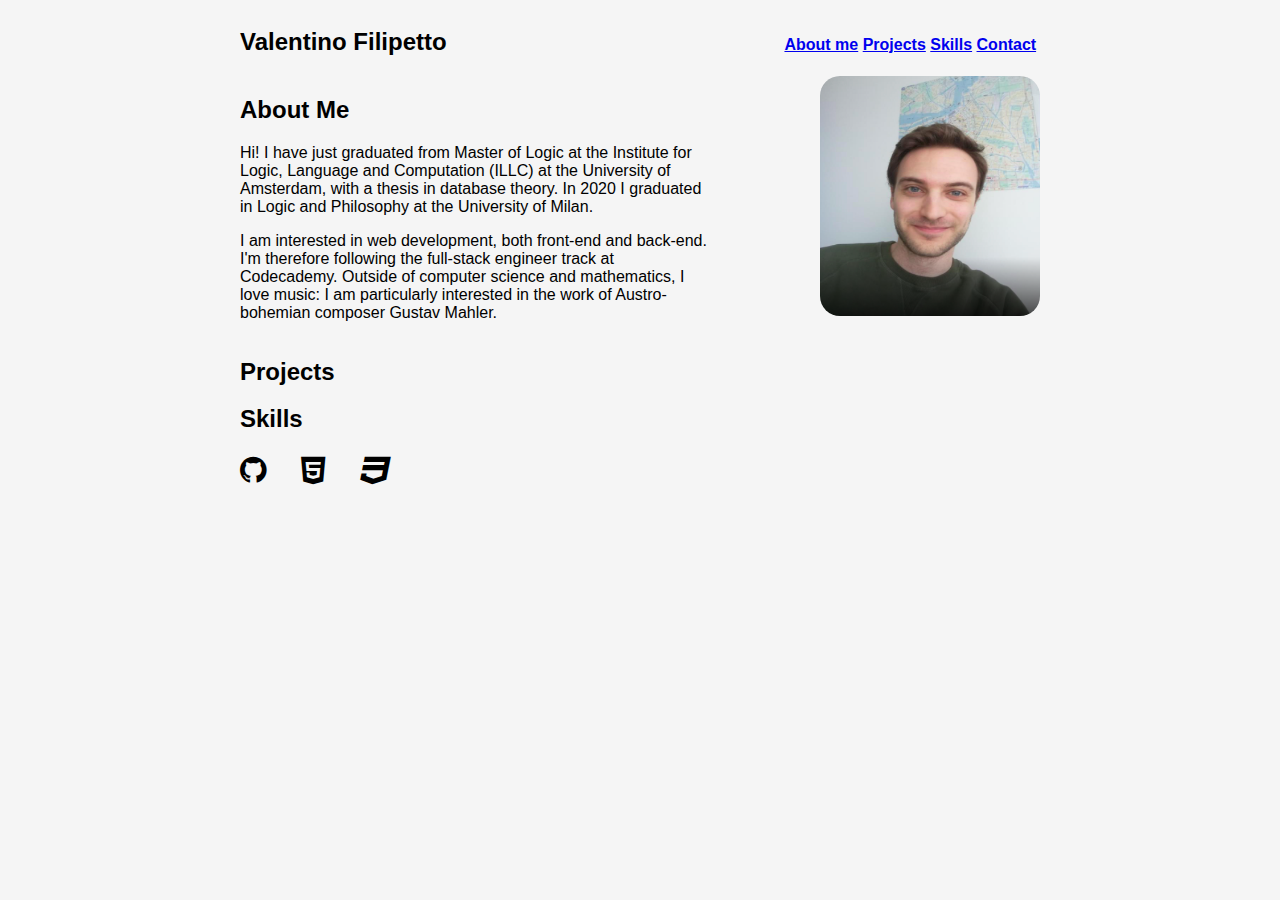
<file: index.html>
<!DOCTYPE html>
<html lang="en">
<head>
    <meta charset="UTF-8">
    <meta http-equiv="X-UA-Compatible" content="IE=edge">
    <meta name="viewport" content="width=device-width, initial-scale=1.0">
    <title>Valentino Filipetto's portfolio</title>
    <link href="./style.css" rel="stylesheet" type="text/css">
    <link rel="stylesheet" href="https://maxcdn.bootstrapcdn.com/font-awesome/4.4.0/css/font-awesome.min.css">
</head>
<body>

    <nav>
      <div id="name">
        <h2>Valentino Filipetto</h2>
      </div>
      <ul class="navigation-items">
        <li><a href="#about-me">About me</a></li>
        <li><a href="#projects">Projects</a></li>
        <li><a href="#skills">Skills</a></li>
        <li><a href="./contact.html">Contact</a></li>
      </ul>
   </nav>
    
  <main>
    <section id="about-me">
      <div class="about-me-container">
        <div class="about-me-text-container">
          <h2>About Me</h2>
          <p>Hi! I have just graduated from Master of Logic
            at the Institute for Logic, Language and Computation (ILLC)
            at the University of Amsterdam, with a thesis in database theory.
            In 2020 I graduated in Logic and Philosophy at the University of Milan. 
          </p>
          <p>
            I am interested in web development, both front-end 
            and back-end. I'm therefore following the full-stack engineer track at Codecademy. 
            Outside of computer science and mathematics, I love music: I am particularly interested 
            in the work of Austro-bohemian composer Gustav Mahler.  
          </p>
        </div>
        <img src="./me.png" class="me">
      </div>
    </section>
     
    <section id="projects">
        <h2>Projects</h2>
    </section>

    <section id="skills">
        <h2>Skills</h2>
        <div>
          <a><i class="fa fa-github fa_custom fa-2x" style="font-size:31px"></i></a>
          <a><i class='fa fa-html5' style="font-size:31px"></i></a>
          <a><i class='fa fa-css3' style="font-size:31px"></i></a>
          <a><i class='fab fa-chrome' style="font-size:31px"></i></a>
      </div>
    </section>

</main>
</body>

</html>
</file>
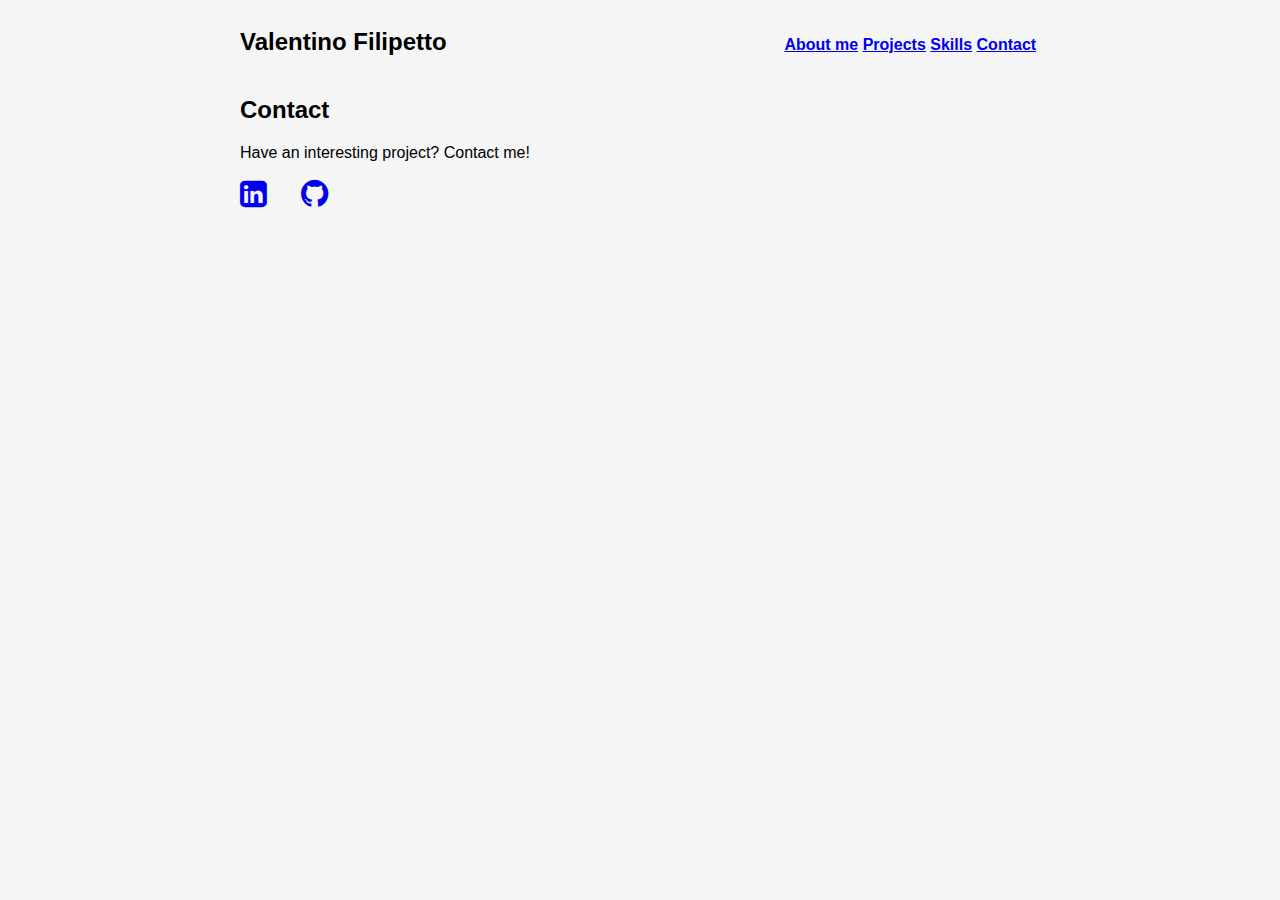
<file: contact.html>
<html lang="en">
<head>
    <meta charset="UTF-8">
    <meta http-equiv="X-UA-Compatible" content="IE=edge">
    <meta name="viewport" content="width=device-width, initial-scale=1.0">
    <title>Valentino Filipetto's portfolio</title>
    <link href="./style.css" rel="stylesheet" type="text/css">
    <link rel="stylesheet" href="https://maxcdn.bootstrapcdn.com/font-awesome/4.4.0/css/font-awesome.min.css">
</head>
<body>

    <nav>
        <div id="name">
          <h2>Valentino Filipetto</h2>
        </div>
        <ul class="navigation-items">
          <li><a href="#about-me">About me</a></li>
          <li><a href="#projects">Projects</a></li>
          <li><a href="#skills">Skills</a></li>
          <li><a href="#skills">Contact</a></li>
        </ul>
     </nav>

<section class="contact">
    <div id="contact">
        <h2>Contact</h2>
    </div>
    <div>
        <p>Have an interesting project? Contact me!</p>
    </div>
    <div>
        <a href="https://www.linkedin.com/in/valentino-filipetto-405b7198/"><i class="fa fa-linkedin-square" style="font-size:31px"></i></a>
        <a href="https://github.com/ValentinoFilipetto?tab=repositories"><i class="fa fa-github fa_custom fa-2x"></i></a>
    </div>

</section>
</body>

</html>
</file>
<file: style.css>
* {
    box-sizing: border-box;
}

body {
    background: whitesmoke;
    font-family: "Open Sans", sans-serif;
}

li {
    display: inline-block;
    position: relative;
    left: 250px;
    font-weight: 600;
}

#name {
    display: inline-block;
    position: relative;
    width: 250px;
    /*left: 100px;*/
    max-width: 800px;
    margin: auto;
}  

.navigation-items {
    display: inline-block;
}


#about-me {
    position: relative;
    /*left: 100px;*/
}


.about-me-container {
    display: flex;
    max-width: 800px;
    margin: auto;
}


.about-me-text-container {
    display: inline-block;
    width: 470px;
}

nav {
    max-width: 800px;
    margin: 0 auto;
}

.me {
    display: inline-block;
    position: relative;
    left: 110px;
    height: 240px;
    width: 220px;
    border-radius: 20px;
}

#projects {
    position: relative;
    /*left: 100px;*/
    max-width: 800px;
    margin: auto;
}

#skills {
    position: relative;
    /*left: 100px;*/
    max-width: 800px;
    margin: auto;
}

.contact {
    position: relative;
    /*left: 100px;*/
    max-width: 800px;
    margin: auto;
}

i {
    margin-right: 30px;
}
</file>
